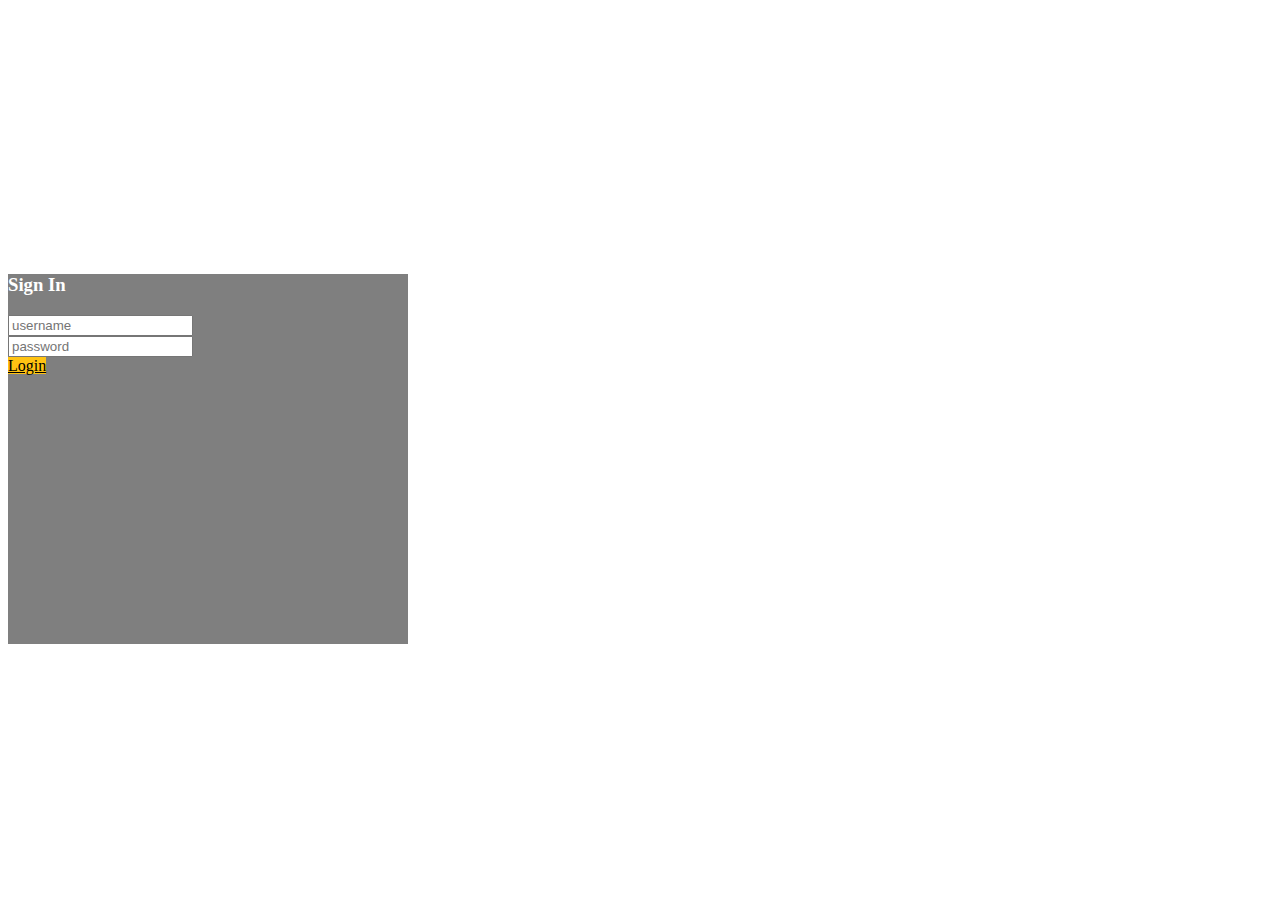
<file: SPA01 COMP100/wwwroot/login.html>
﻿
<head>
    <meta charset="utf-8" />
    <title></title>
    <style>
        .container {
            height: 100%;
            align-content: center;
        }

        .card {
            height: 370px;
            margin-top: auto;
            margin-bottom: auto;
            width: 400px;
            background-color: rgba(0,0,0,0.5) !important;
        }

        .card-header h3 {
            color: white;
        }

        .input-group-prepend span {
            width: 50px;
            background-color: #FFC312;
            color: black;
            border: 0 !important;
        }

        input:focus {
            outline: 0 0 0 0 !important;
            box-shadow: 0 0 0 0 !important;
        }

        .login_btn {
            color: black;
            background-color: #FFC312;
            width: 100px;
        }

        .login_btn:hover {
            color: black;
            background-color: white;
        }

    </style>
</head>
<body>
    <div class="container">
        <div class="d-flex justify-content-center h-100">
            <div class="card">
                <div class="card-header">
                    <h3>Sign In</h3>
                    <div class="d-flex justify-content-end social_icon">
                        <span><i class="fab fa-facebook-square"></i></span>
                        <span><i class="fab fa-google-plus-square"></i></span>
                        <span><i class="fab fa-twitter-square"></i></span>
                    </div>
                </div>
                <div class="card-body">
                    <form>
                        <div class="input-group form-group">
                            <div class="input-group-prepend">
                                <span class="input-group-text"><i class="fas fa-user"></i></span>
                            </div>
                            <input type="text" class="form-control" placeholder="username" id="username">

                        </div>
                        <div class="input-group form-group">
                            <div class="input-group-prepend">
                                <span class="input-group-text"><i class="fas fa-key"></i></span>
                            </div>
                            <input type="password" class="form-control" placeholder="password" id="password">
                        </div>
                        <div class="form-group">
                            <a class ="btn float-right login_btn" href="#" role= "button" id="login-submit">Login</a>
                        </div>
                    </form>
                </div>
            </div>
        </div>
    </div>
</body>
</file>
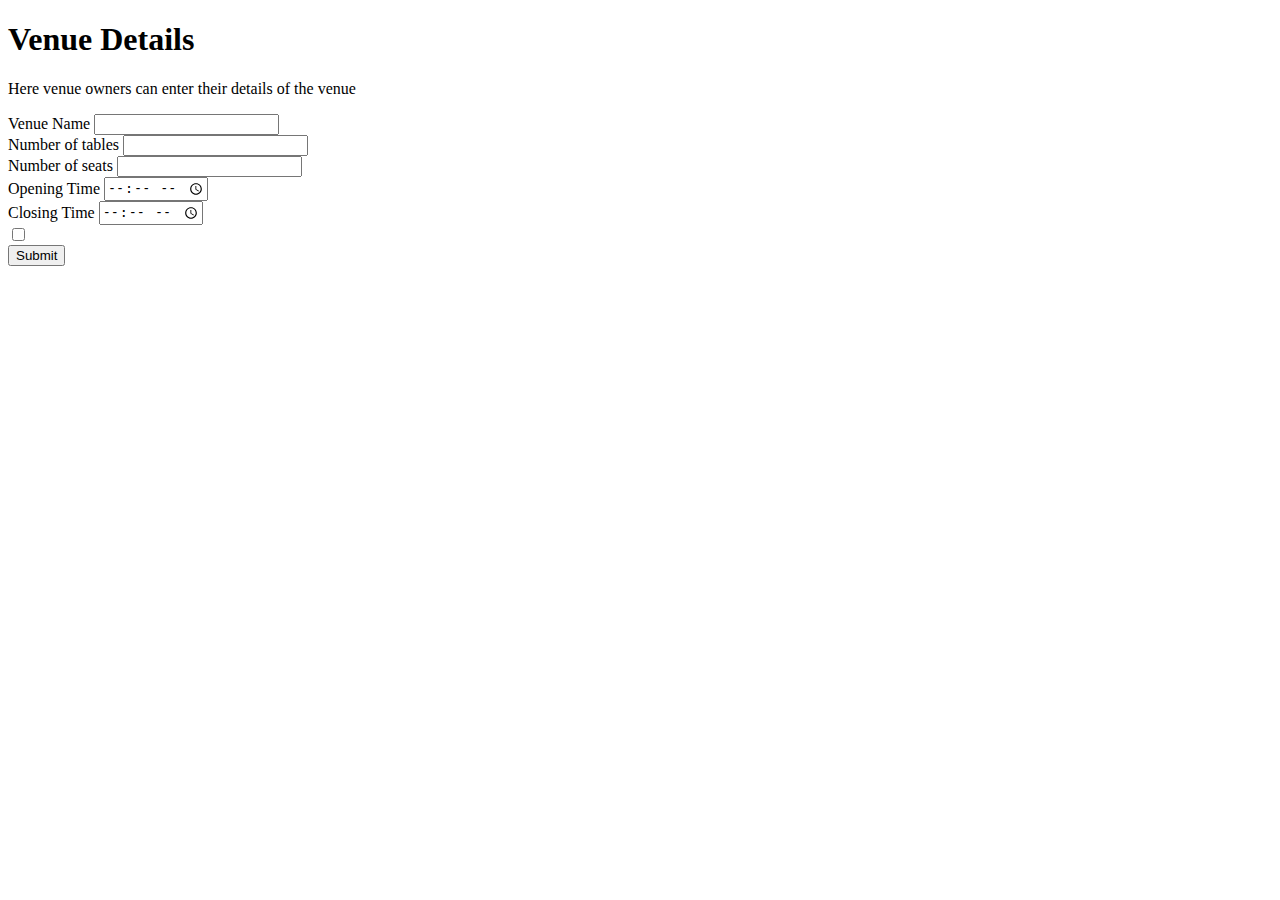
<file: SPA01 COMP100/wwwroot/venue.html>
﻿<!DOCTYPE html>
<html lang="en">
<body>
    <div class="venue-page">
        <h1><b>Venue Details</b></h1>
        <p>Here venue owners can enter their details of the venue</p>
    </div>
    <form>
        <div class="mb-3">
            <label for="InputVenue" class="form-label">Venue Name</label>
            <input type="text" class="form-control" id="InputVenue">
        </div>
        <div class="mb-3">
            <label for="InputTables" class="form-label">Number of tables</label>
            <input type="number" class="form-control" id="InputTables">
        </div>
        <div class="mb-3">
            <label for="InputSeats" class="form-label">Number of seats</label>
            <input type="number" class="form-control" id="InputSeats">
        </div>
        <div class="mb-3">
            <label for="OpeningTime" class="form-label">Opening Time</label>
            <input type="time" class="form-control" id="OpeningTime">
        </div>
        <div class="mb-3">
            <label for="ClosingTime" class="form-label">Closing Time</label>
            <input type="time" class="form-control" id="ClosingTime">
        </div>
        <div class="mb-3 form-check">
            <input type="checkbox" class="form-check-input" id="exampleCheck1">
        </div>
        <button type="submit" class="btn btn-primary" id="venue-submit">Submit</button>
    </form>
</body>
</html>
</file>
